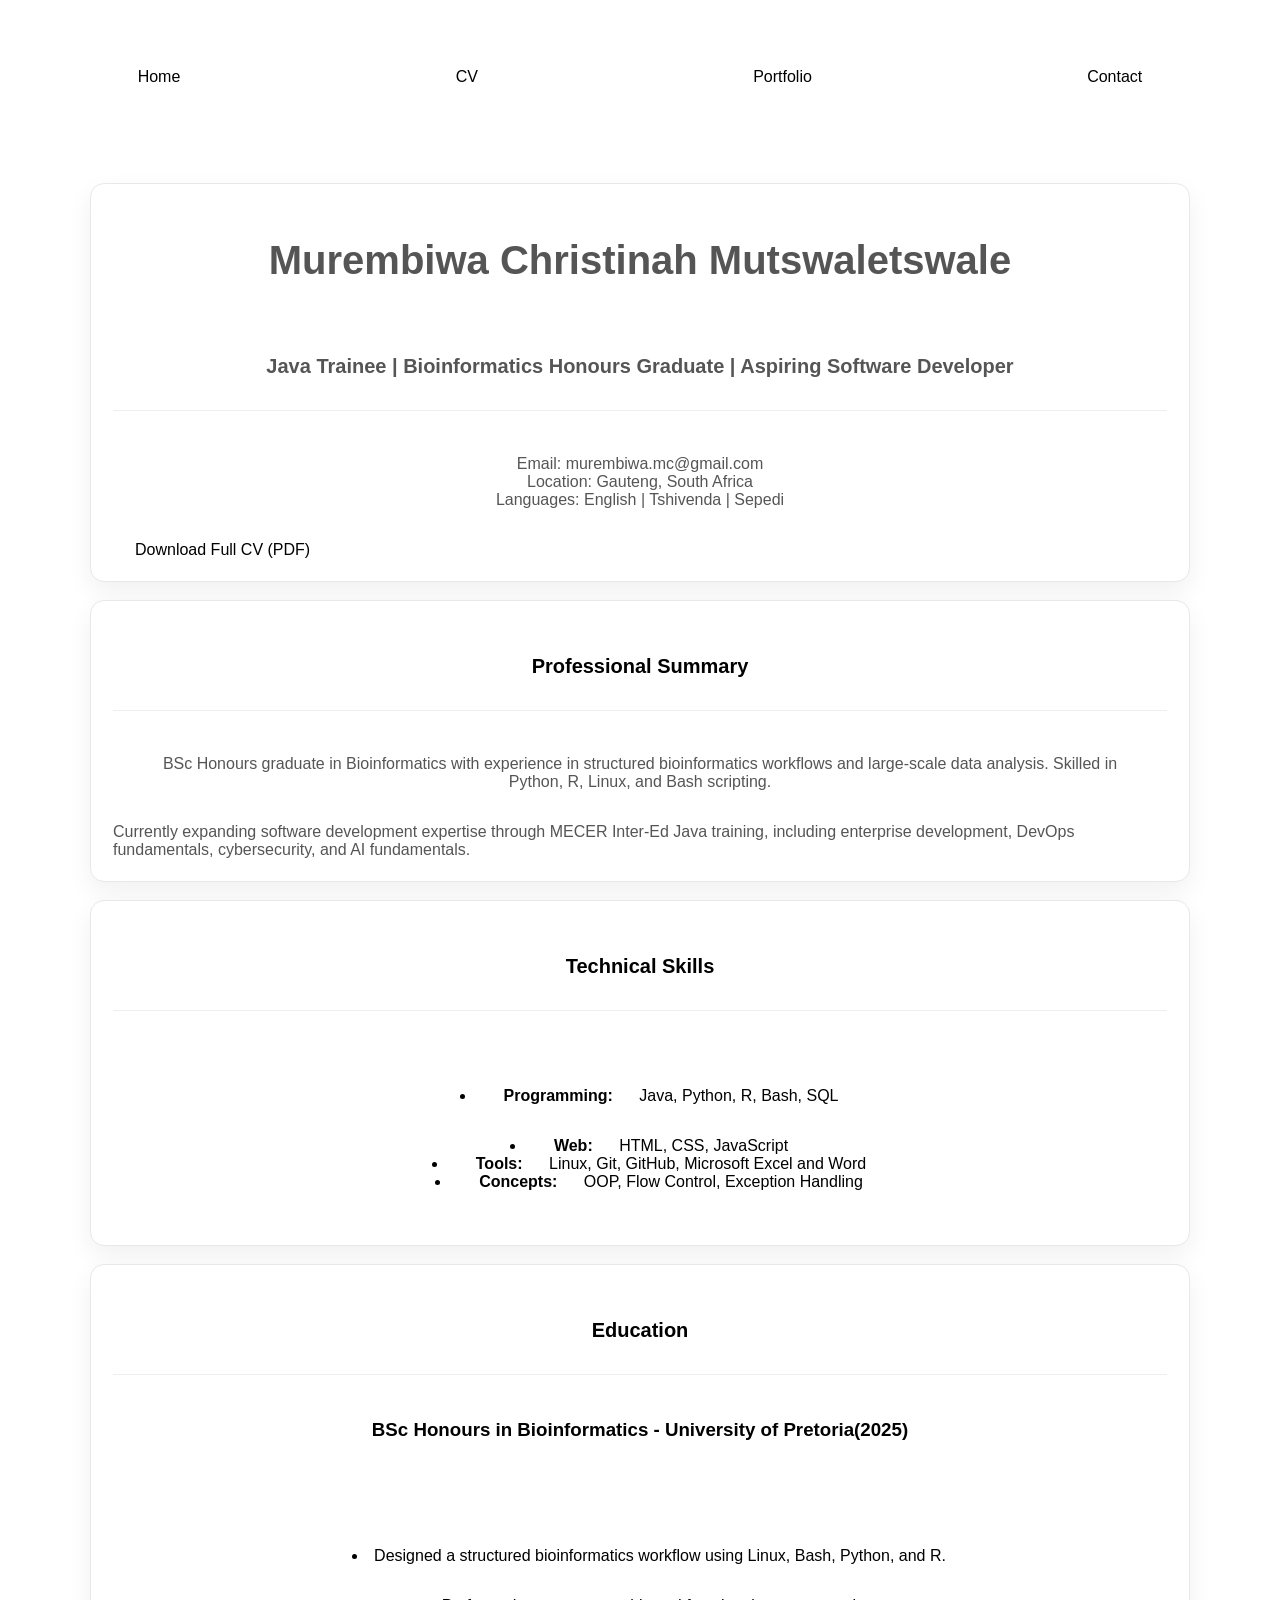
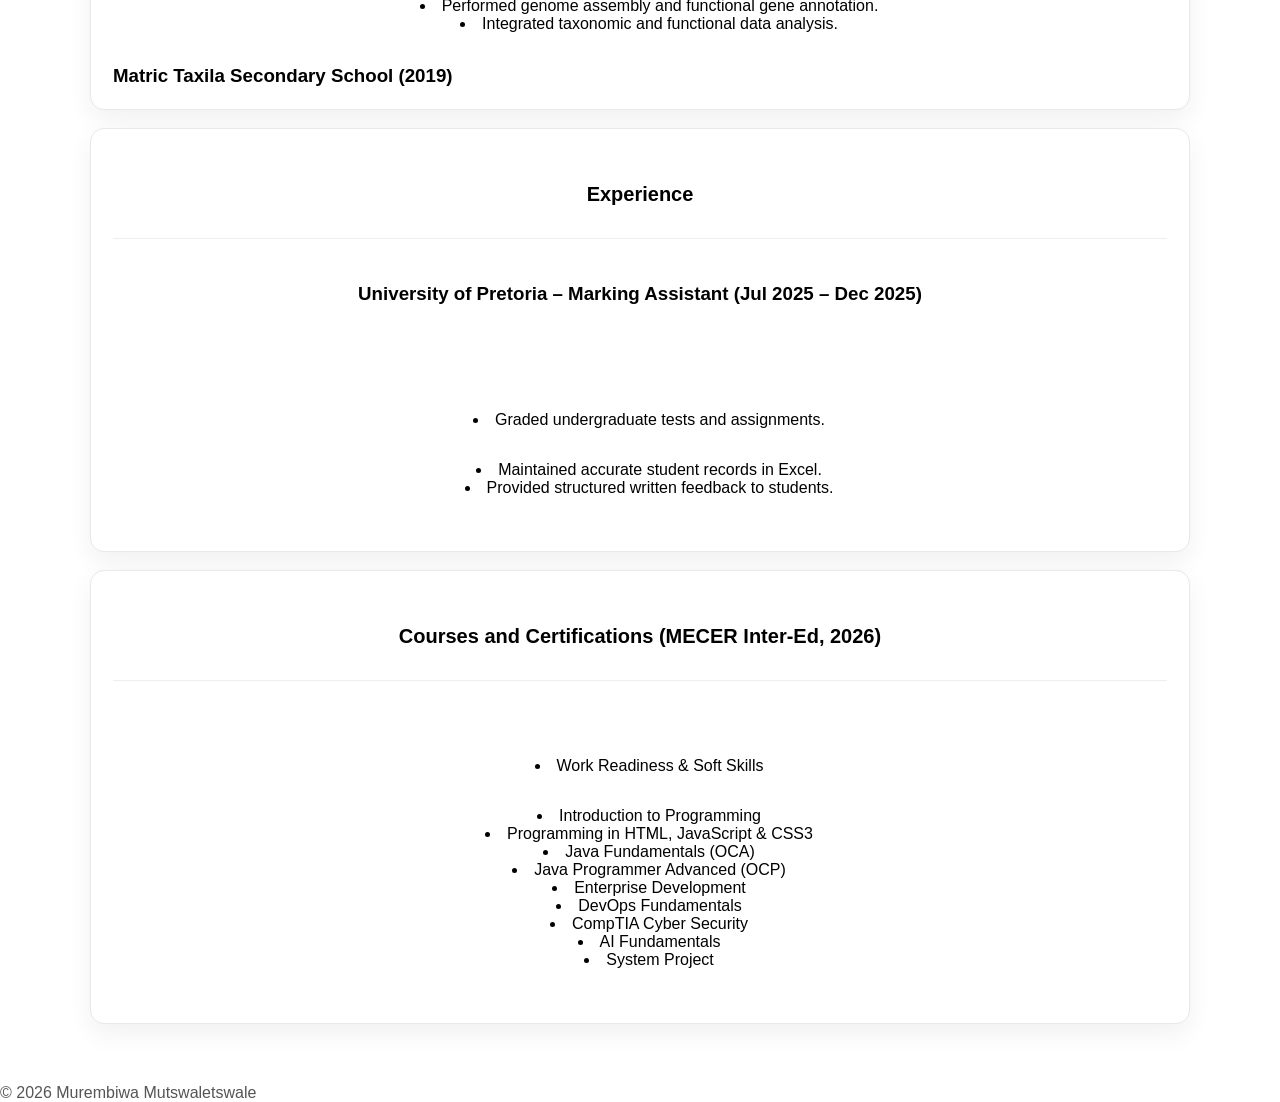
<file: cv.html>
<!DOCTYPE html>
<html lang="en">
<head>
    <meta charset="UTF-8">
    <meta name="viewport" content="width=device-width, initial-scale=1.0">
    <title>CV | Murembiwa Mutswaletswale</title>
    <link rel="stylesheet" href="./style.css">
</head>
<body>
    <!--HEADER-->
        <header>
        <nav>
            <a href="index.html">Home</a>
            <a href="cv.html">CV</a>
            <a href="portfolio.html">Portfolio</a>
            <a href="contact.html">Contact</a>
        </nav>
    </header>

            <!-- CV HEADER SECTION -->
        <main class="cv-page">
        <section>
            <h1>Murembiwa Christinah Mutswaletswale</h1>
            <h2>Java Trainee | Bioinformatics Honours Graduate | Aspiring Software Developer</h2>

            <p>
                Email: murembiwa.mc@gmail.com<br>
                Location: Gauteng, South Africa<br>
                Languages: English | Tshivenda | Sepedi
            </p>

            <p>
                <a href="./images/MIE Candidate_Murembiwa Christinah JAVA08 (1).docx" download>
                    Download Full CV (PDF)
                </a>
            </p>
        </section>

        <!-- PROFESSIONAL SUMMARY -->
                <section>
            <h2>Professional Summary</h2>
            <p>
                BSc Honours graduate in Bioinformatics with experience in
                structured bioinformatics workflows and large-scale data analysis.
                Skilled in Python, R, Linux, and Bash scripting.
            </p>
            <p>
                Currently expanding software development expertise through
                MECER Inter-Ed Java training, including enterprise development,
                DevOps fundamentals, cybersecurity, and AI fundamentals.
            </p>
        </section>
        <section>
            <h2>Technical Skills</h2>
            <ul>
                <li><strong>Programming:</strong> Java, Python, R, Bash, SQL</li>
                <li><strong>Web:</strong> HTML, CSS, JavaScript</li>
                <li><strong>Tools:</strong> Linux, Git, GitHub, Microsoft Excel and Word</li>
                <li><strong>Concepts:</strong> OOP, Flow Control, Exception Handling</li>
            </ul>
        </section>

        <section>
            <h2>Education</h2>

            <h3>BSc Honours in Bioinformatics - University of Pretoria(2025)</h3>
            <ul>
                <li>Designed a structured bioinformatics workflow using Linux, Bash, Python, and R.</li>
                <li>Performed genome assembly and functional gene annotation.</li>
                <li>Integrated taxonomic and functional data analysis.</li>
            </ul>

            <h3>Matric Taxila Secondary School (2019)</h3>
        </section>

        <section>
            <h2>Experience</h2>

            <h3>University of Pretoria – Marking Assistant (Jul 2025 – Dec 2025)</h3>
            <ul>
                <li>Graded undergraduate tests and assignments.</li>
                <li>Maintained accurate student records in Excel.</li>
                <li>Provided structured written feedback to students.</li>
            </ul>
        </section>

        <section>
            <h2>Courses and Certifications (MECER Inter-Ed, 2026)</h2>
            <ul>
                <li>Work Readiness & Soft Skills</li>
                <li>Introduction to Programming</li>
                <li>Programming in HTML, JavaScript & CSS3</li>
                <li>Java Fundamentals (OCA)</li>
                <li>Java Programmer Advanced (OCP)</li>
                <li>Enterprise Development</li>
                <li>DevOps Fundamentals</li>
                <li>CompTIA Cyber Security</li>
                <li>AI Fundamentals</li>
                <li>System Project</li>
            </ul>
        </section>

        </main>

    <!-- FOOTER -->
    <footer>
        <p>&copy; 2026 Murembiwa Mutswaletswale</p>
    </footer>
    
</body>
</html>
</file>
<file: style.css>
/* GENERAL */

*{
    margin: 0;
    padding: 0;
}

body{
    font-family:"poppins", sans-serif;
}

html{
    scroll-behavior: smooth;
}

p{
    color: rgb(85, 85, 85);
}

/* TRANSITION */

a, .btn{
    transition: all 300ms ease;
}

/* DESKTOP NAV */

nav, .nav-links {
    display:flex;
}

nav{
    justify-content: space-around;
    align-items: center;
    height: 17vh;
}

.nav-links{
    gap: 2rem; /* add gaps between the nav links rem is unit of measurement*/
    list-style: none;
    font-size: 1.5rem;
}

a{
    color:black;
    text-decoration: none;
    text-decoration-color: white;
}

a:hover{
    color:grey;
    text-decoration: underline;
    text-underline-offset: 1rem;
    text-decoration-color: rgb(181,181,181);
}
.logo{
    font-size: 2rem;
}

.logo:hover{
    cursor:default;

}

/* HAMBURGER MENU */

#hamburger-nav{
    display:none;
}

.hamburger-menu{
    position:relative;
    display:inline-block;
}

.hamburger-icon{
    display:flex;
    flex-direction: column;
    justify-content:space-between;
    height: 24px;
    width:30px;
    cursor:pointer;
}

.hamburger-icon span{
    width: 100%;
    height: 2px;
    background-color: black;
    transition: all 0.3s ease-in-out;
}

.menu-links{
    position: absolute;
    top: 100%;
    right: 0;
    background-color: white;
    width: fit-content;
    max-height: 0;
    overflow: hidden;
    transition: all 0.3s ease-in-out;
}

.menu-links a{
    display: block;
    padding: 10px;
    text-align: center;
    font-size: 1.5rem;
    color: black;
    text-decoration: none;
    transition: all 0.3s ease-in-out;
}

.menu-links li{
    list-style:none;

}

.menu-links.open{
    max-height: 300px;
}

.hamburger-icon.open span:first-child{
    transform: rotate(45deg) translate(10px, 5px);
}

.hamburger-icon.open span:nth-child(2){
    opacity:0;
}

.hamburger-icon.open span:last-child{
    transform: rotate(-45deg) translate(10px, 5px);
}


/*IMAGE */
.section_pic-container{
    display: flex;
    justify-content: center;
}

.section_pic-container{
    width: 500px;
    height: 500px;
    object-fit: cover;
    border-radius: 50%;
    transition: transform 0.3s ease;
}

.section_pic-container img:hover {
  transform: scale(1);
}

/*media queriess */
@media screen and (max-width:1200px){
    #desktop-nav {
        display:none
    }
    #hamburger-nav{
        display:flex;
    }
}

/* SECTIONS */
section{
    margin:0 10rem;
    padding-top:4vh;
    height: 96vh;
    box-sizing: border-box;
    min-height: fit-content;
}

.section-container{
    display: flex;
}

/* PROFILE SECTION */
#profile{
    display: flex;
    justify-content: center;
    gap: 5 rem;
    height: 80vh;
}

.section_pic-container{
    display: flex;
    height: 400px;
    width: 400px;
    margin: auto 0;
}

.section_text{
    align-self: center;
    text-align: center;
}

.section_text_p{
    font-weight:600;

}

.section_text_p1{
    text-align: center;
}

.section_text_p1{
    font-size: 1.75rem;
    margin-bottom: 1rem;
}

.title{
    font-size: 3rem;
    text-align: center;
}

#socials-container{
    display:flex;
    justify-content: center;
    margin-top: 1rem;
    gap: 1rem;
}

/* ICONS */
.icon{
    cursor: pointer;
    height: 2rem;
}

/*BUTTONS */

.btn-container{
    display: flex;
    justify-content: center;
    gap: 1rem;
}

.btn{
    font-weight:600;
    transition: all 300 ease;
    padding: 1rem;
    width: 8rem;
    border-radius: 2rem;
}

.btn-color-1,
.btn-color-2{
    border: rgb(53,53,53) 0.1rem solid;

}

.btn-color-1,
.btn-color-2:hover{
    background: rgb(53, 53, 53);
    color: white;
}

.btn-color-1:hover{
    background: rgb(0,0,0);
}

.btn-color-2:hover{
    background: none;
}

.btn-color-2:hover{
    background: rgb(255, 255, 255) 0.1rem solid;
}

.btn-container{
    gap: 1rem;
}

.btn-color-1:hover,
.btn-color-2:hover{
    cursor:pointer;

}

/* CV PAGE */

.cv-page{
    width:min(1100px, 92%);
    margin: 30px auto 60px;
}
.cv-page section{
    margin: 0;
    padding:22px;
    height: auto;
    min-height: auto;
    box-sizing: border-box;
    background: #ffffff;
    border: 1px solid #e8e8e8;
    border-radius: 14px;
    box-shadow: 0 10px 26px rgb(0,0,0, 0.06);
}
/*spaces */
.cv-page section + section {
    margin-top: 18px;
}

.cv-page section :first-of-type{
    text-align: center;
    padding: 32px 22px;
}

.cv-page section:first-of-type h1{
    font-size: clamp(26px, 3.2vw, 40px);
    margin-bottom: 8px;
}

/* TITLE */
.cv-page section:first-of-type{
    font-size:16px;
    font-weight: 500;
    color: rgb(85, 85, 85);
    margin-bottom: 14px;
}

/* sections */
.cv-page section h2{
    font-size: 20px;
    margin-bottom: 12px;
    padding-bottom: 10px;
    border-bottom: 1px solid #eee;
    position: relative;
}

/* LISTS */
.cv-page ul{
    margin-left:18px;
    margin-top: 10px;
}

cv-page li{
    margin: 6px 0;
}

cv-page a[download]{
    display: inline-block;
    margin-top: 12px;
    padding: 11px 18px;
    border-radius: 12px;
    background: #1f5cff;
    color:white;
    font-weight: 700;
    text-decoration: none;
    border: 1px solid #1f5cff
}

.cv-page a[download]:hover{
    opacity: 0.95;
    transform: translateY(-1px)
}

ul{
  list-style-position: inside;
  padding-left: 0;
  margin-left: 0;
}
</file>
